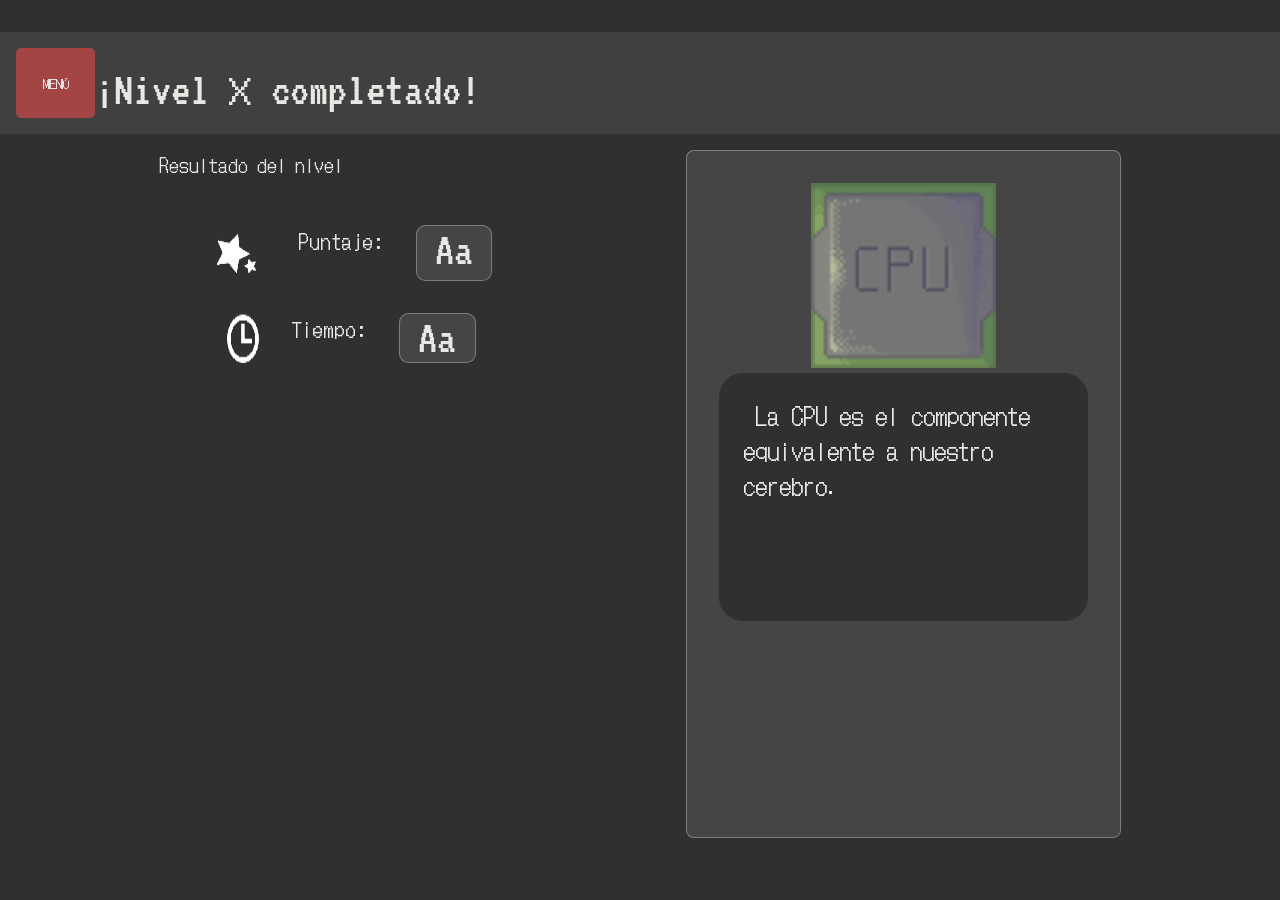
<file: Codigos/Intermisiones/IntermisionesIndex.html>
<!DOCTYPE html>
<html lang="es">

<head>
    <!-- -------------------- SEO BÁSICO -------------------- -->

    <meta charset="UTF-8">
    <meta name="viewport" content="width=device-width, initial-scale=1.0">
    <title> PicoDesk - Intermisión </title>

    <!-- -------------------- FAVICON -------------------- -->

        <link rel="icon" href="../../Recursos_Gráficos/Sprites/Icons/LOGO.ico">

    <!-- -------------------- SEO REDES SOCIALES -------------------- -->

        <meta og:title content="Intermisión de PicoDesk">
        <meta og:description content="¡Estamos esperando a que te unas y aprendas a construir una computadora con nosotros!">
        <meta og:image content="../Recursos_Gráficos/Sprites/LOGO.png">
    
    <!-- -------------------- ESTILOS -------------------- -->

    <link rel="stylesheet" href="style.css">  <!-- link a los estilos. -->

</head>

<body>
    <header>
        <button id="salir"> MENÚ </button>
        <h1> ¡Nivel <span id="numero-nivel">x</span> completado! </h1>
    </header>
    <div id="CorpusGeneral">  <!-- Corpus general de la página (puntaje, componente) -->

        
        <div id="ContainerPuntaje">
            <h3> Resultado del nivel </h3>
            <div id="Resultados">  <!-- Container de los resultados individuales: puntaje
                                        y tiempo, en ese orden.

                                        NUEVO: se sacó el bloque de "Finalizados" (usuarios
                                        de la clase que ya terminaron) porque por ahora el
                                        juego es de un solo jugador. Si en algún momento se
                                        agrega un modo grupal, se puede volver a agregar acá
                                        con la misma estructura que "Puntajes" de abajo. -->

                <div class="Puntajes"> <!-- Puntaje individual -->
                    <img src="../../Recursos_Gráficos/Sprites/Icons/Puntaje.png">
                    <p> Puntaje: </p>
                    <h2 id="valor-puntaje"> Aa </h2>
                </div>
                <div class="Puntajes"> <!-- Tiempo individual -->
                    <img src="../../Recursos_Gráficos/Sprites/Icons/Tiempo.png">
                    <p> Tiempo: </p>
                    <h2 id="valor-tiempo"> Aa </h2>
                </div>

            </div>
        </div>

        <div id="ContainerComponentes">
            <div id="Componente">
                <img src="../../Recursos_Gráficos/Sprites/CPU/CPU_Frente.png">
                <textarea spellcheck="false" readonly> La CPU es el componente equivalente a nuestro cerebro. </textarea>
            </div>

        </div>

    </div>

</body>

<script src="IntermisionesIndex.js"></script>
<!-- NUEVO: lee el resultado del nivel jugado (sessionStorage) y lo muestra -->
<script src="resultados_intermision.js"></script>

</html>
</file>
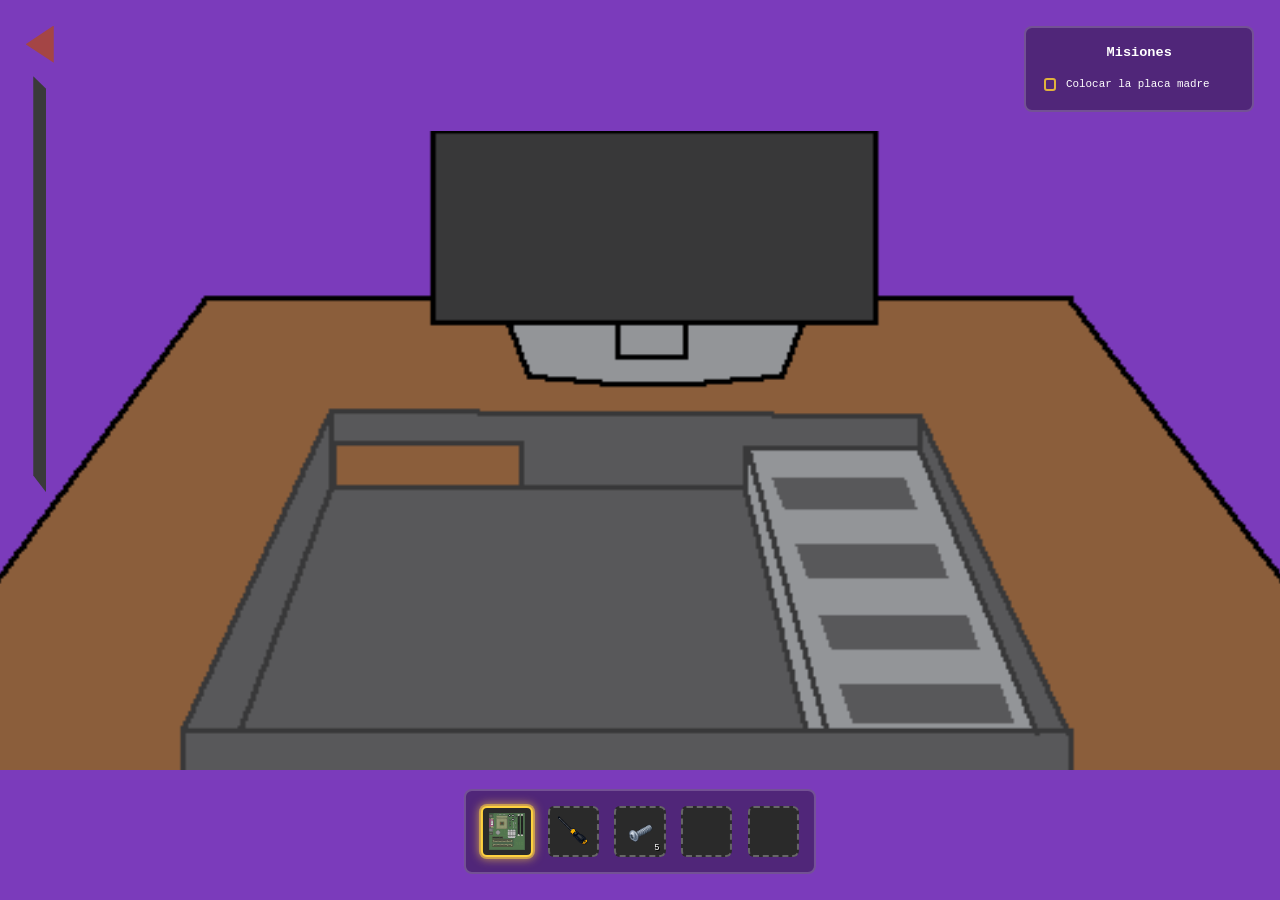
<file: Codigos/Niveles/nivel_1/nivel_1.html>
<!DOCTYPE html>
<html lang="es">
<head>
  <meta charset="UTF-8" />
  <meta name="viewport" content="width=device-width, initial-scale=1.0, viewport-fit=cover" />
  <title>Nivel - 1</title>
  <link rel="stylesheet" href="nivel_1.css" />
</head>
<body>

  <section class="pantalla-niveles">

    <!-- Secuencia de fondo a pantalla completa. Arranca mostrando
         "Fondo inclinado - Nivel 1" (toma de la torre completa) y, a los 3s,
         hace un cross-fade con "Fondo superior - Nivel 1" (bandeja vacía).
         Cuando el jugador coloca la placa madre, herramientas_nivel_1.js le
         agrega una clase a ".fondo-marco" que dispara OTRO cross-fade hacia
         "Fondo superior - Nivel 2", que ya trae la placa dibujada en su
         posición/rotación final correcta (encarada hacia la placa de
         puertos del gabinete) -- por eso ya no hace falta un sprite aparte
         para la placa "colocada": el propio fondo la muestra. Las tres
         imágenes comparten la misma proporción real (521x260), así que
         ".fondo-marco" respeta esa proporción para que la zona interactiva
         calce siempre con el dibujo, sea cual sea el tamaño de pantalla. -->
    <div class="fondo-marco">
      <img
        src="../../../Recursos_Gráficos/Sprites/Fondo inclinado - Nivel 1.png"
        alt=""
        class="fondo-capa fondo-inclinado"
        aria-hidden="true"
      />
      <img
        src="../../../Recursos_Gráficos/Sprites/Fondo superior - Nivel 1.png"
        alt="Vista cercana de la bandeja de montaje de la placa madre, todavía vacía"
        class="fondo-capa fondo-superior"
      />
      <img
        src="../../../Recursos_Gráficos/Sprites/Fondo superior - Nivel 2.png"
        alt="Placa madre ya colocada y encarada hacia la placa de puertos del gabinete"
        class="fondo-capa fondo-superior-n2"
      />

      <div class="zona-placa-madre">
        <span class="zona-placa-madre__etiqueta">Zona de la placa madre</span>

        <!-- Los 5 puntos de fijación para los tornillos: 4 en las esquinas
             y 1 en el medio del borde derecho. Arrancan ocultos (ver CSS
             ".placa-colocada .punto-tornillo") y solo se revelan una vez
             que la placa madre ya está puesta. -->
        <button type="button" class="punto-tornillo punto-tornillo--1" data-colocado="false" data-apretado="false" aria-label="Punto de fijación 1"></button>
        <button type="button" class="punto-tornillo punto-tornillo--2" data-colocado="false" data-apretado="false" aria-label="Punto de fijación 2"></button>
        <button type="button" class="punto-tornillo punto-tornillo--3" data-colocado="false" data-apretado="false" aria-label="Punto de fijación 3"></button>
        <button type="button" class="punto-tornillo punto-tornillo--4" data-colocado="false" data-apretado="false" aria-label="Punto de fijación 4"></button>
        <button type="button" class="punto-tornillo punto-tornillo--5" data-colocado="false" data-apretado="false" aria-label="Punto de fijación 5"></button>
      </div>
    </div>

    <!-- Panel de misiones, paso a paso -->
    <aside class="panel-misiones" aria-label="Misiones del nivel">
      <h2 class="panel-misiones__titulo">Misiones</h2>
      <ol class="panel-misiones__lista">
        <li class="mision" data-mision="colocar-placa">
          <span class="mision__marca"></span>
          <span class="mision__texto">Colocar la placa madre</span>
        </li>
        <li class="mision oculta" data-mision="colocar-tornillos">
          <span class="mision__marca"></span>
          <span class="mision__texto">Colocar los 5 tornillos</span>
        </li>
        <li class="mision oculta" data-mision="ajustar-tornillos">
          <span class="mision__marca"></span>
          <span class="mision__texto">Ajustar los tornillos</span>
        </li>
      </ol>
    </aside>

    <div class="barra-herramientas" role="toolbar" aria-label="Herramientas del nivel">
      <!-- Cada herramienta tiene data-herramienta + data-uso (o
           data-usos-restantes para las que se gastan). "placa-madre" y
           "tornillo" se pueden arrastrar (drag) directo a su destino, o
           seleccionar con click y después click en el destino. -->
      <button
        type="button"
        class="barra-herramientas__item"
        data-herramienta="placa-madre"
        data-uso="unico"
      >
        <img src="../../../Recursos_Gráficos/Sprites/Motherboard/Motherboard_Frente.png" alt="Placa madre" />
      </button>

      <button
        type="button"
        class="barra-herramientas__item"
        data-herramienta="destornillador"
        data-uso="ilimitado"
      >
        <img src="../../../Recursos_Gráficos/Sprites/Destornillador.png" alt="Destornillador" />
      </button>

      <button
        type="button"
        class="barra-herramientas__item"
        data-herramienta="tornillo"
        data-usos-restantes="5"
      >
        <img src="../../../Recursos_Gráficos/Sprites/tornillo.png" alt="Tornillo" />
        <span class="barra-herramientas__contador">5</span>
      </button>

      <div class="barra-herramientas__item"></div>
      <div class="barra-herramientas__item"></div>
    </div>
    <div class="barra-lateral">
      <!-- Botón para salir: triángulo -->
      <button type="button" class="boton-salir" aria-label="Salir"></button>

      <div
        class="barra-progreso"
        role="progressbar"
        aria-valuenow="0"
        aria-valuemin="0"
        aria-valuemax="100"
        aria-label="Progreso del nivel"
      >
        <div class="barra-progreso__relleno" style="--progreso: 0%"></div>
      </div>
    </div>

  <div class="overlay-confirmacion" aria-hidden="true">
      <div
        class="dialogo-confirmacion"
        role="alertdialog"
        aria-modal="true"
        aria-labelledby="dialogo-confirmacion-texto"
      >
        <p id="dialogo-confirmacion-texto" class="dialogo-confirmacion__texto">
          ¿Estas seguro de salir?
        </p>
 
        <div class="dialogo-confirmacion__opciones">
          <!-- "Sí": texto interactivo -->
          <button type="button" class="dialogo-confirmacion__si">Si</button>
 
          <!-- "No": botón rojo -->
          <button type="button" class="dialogo-confirmacion__no">No</button>
        </div>
      </div>
    </div>
  </section>

  <!-- Secuencia de fondo (fade del "Fondo inclinado" hacia el "Fondo superior") -->
  <script src="secuencia_fondo_nivel_1.js"></script>
  <!-- Lógica de selección/arrastre y uso de herramientas -->
  <script src="herramientas_nivel_1.js"></script>
  <!-- Panel de misiones paso a paso -->
  <script src="misiones_nivel_1.js"></script>
  <script src="nivel_1.js"></script>
  <script src="puntaje_nivel_1.js"></script>
</body>
</html>
</file>
<file: Codigos/Intermisiones/style.css>
/* ------------------ Importes y Root ------------------ */

/* ------------------ ------------------ */
@import url('https://fonts.googleapis.com/css2?family=DotGothic16&display=swap');
@import url('https://fonts.googleapis.com/css2?family=DotGothic16&family=VT323&display=swap');

:root{ 
    /* Colores */
    --ColorPrimario: #477F90;
    --ColorSecundario: #A44545;
    --ColorTerciario: #404040;
    --ColorCuarto: #303030;
    --ColorQuinto: #E8E7E4;

}

/* ------------------ Configuracipnes generales ------------------ */

    *{
        padding: 0px;
        margin: 0px;
        box-sizing: border-box;
        font-family: 'DotGothic16';
        font-weight: normal;
    }

    h1, h2{
        font-family: 'VT323';
        font-size: 3rem;
        color: var(--ColorQuinto);
    }

/* ------------------ body ------------------ */

    body{
        background-color: var(--ColorCuarto);
        height: 80vh;
    }


/* ------------------ Header ------------------ */

    header{
        display: flex;
        flex-wrap: wrap;
        justify-content: flex-start;
        margin-top: 2em;
        padding: 1em;
        background-color: var(--ColorTerciario);
    }

/* ------------------ Corpus general, puntaje y componente ------------------ */

    #CorpusGeneral{
        height: 80vh;
        display: flex;
        flex-wrap: wrap;
        justify-content: space-evenly;
        color: var(--ColorQuinto);
        padding: 1em;
    }

/* ------------------ Resultados y puntaje del nivel ------------------ */

    #Resultados{
        margin-top: 3em;
    }

/* ------------------ Puntajes ------------------ */

    .Puntajes{
        display: flex;
        justify-content: center;
        flex: nowrap;
        margin-top: 2em;
        gap: 2em;
        min-width: 30vw;
    }

    .Puntajes p{
        font-size: 1.3em;
    }

    .Puntajes img{
        aspect-ratio: 1 / 1;
        flex-grow: auto;
    }

    .Puntajes h2{
        text-align: center;
        border-radius: 0.2em;
        background-color:  rgba(255,255,255, 0.1);
        border: 1px solid  rgba(255,255,255, 0.3);
        width: 20%;
    }

/* ------------------ Componente ------------------ */    

    #ContainerComponentes{
        display: flex;
        flex-direction: row;
        justify-content: center;
        padding: 2em;
        min-width: 30vw;
        border-radius: 0.5em;
        border: 1px solid rgba(255,255,255, 0.3);
        background-color: rgba(255,255,255, 0.1);
    }

    #Componente{
        width: 100%;
    }

    #Componente img{
        margin-left: 25%;
        width: 50%;
        aspect-ratio: 1 / 1;
    }

    #Componente textarea{
        width: 100%;
        height: 40%;
        color: var(--ColorQuinto);
        background-color: var(--ColorCuarto);
        padding: 1em;
        border: none;
        border-radius: 1em;
        resize: none;
        font-size: 1.5em;
    }

    textarea:active{
        border: none;
    }

    textarea::-webkit-scrollbar-track{
        background-color: var(--ColorCuarto);
    }

/* ------------------ Botones ------------------ */

    button{
        background-color: var(--ColorSecundario);
        border-radius: 5px;
        border: none;
        color: var(--ColorQuinto);
        padding: 0.5em;
        padding-left: 2em;
        padding-right: 2em;
        width: max-content;
        cursor: pointer;
        transition: background-color 0.15s ease, transform 0.1s ease, box-shadow 0.15s ease;
    }

    button:hover{
        background-color: #b85454;
        box-shadow: 0 0 0 2px rgba(255, 255, 255, 0.3);
    }

    button:active{
        background-color: #8a3737;
        transform: scale(0.95);
        box-shadow: none;
    }

    button:focus-visible{
        outline: 2px solid var(--ColorQuinto);
        outline-offset: 2px;
    }
</file>
<file: Codigos/Niveles/nivel_1/nivel_1.css>
/* ==========================================================================
   variables.css
   Tokens de diseño: colores, tipografía y espaciados reutilizados
   por el resto de los módulos.
   ========================================================================== */

:root {
  /* Colores base */
  --color-fondo: #7b3bbb;
  --color-boton: #a44545;
  --color-boton-hover: #b85454;

  /* Barra de progreso */
  --color-progreso-vacio: #3a3a3a;
  --color-progreso-relleno: #e0b23d;

  /* Tipografía pixel */
  --fuente-pixel: "Press Start 2P", "Courier New", monospace;

  /* Espaciados generales */
  --espacio-borde: clamp(1rem, 2vw, 2.5rem);
  --espacio-entre-controles: clamp(0.8rem, 1.5vh, 1.75rem);

  /* Tamaño del botón triangular */
  --ancho-boton-salir: clamp(1.75rem, 2.2vw, 3.25rem);
  --alto-boton-salir: clamp(2.25rem, 2.9vw, 4.25rem);

  /* Barra de progreso */
  --ancho-barra-progreso: clamp(0.6rem, 1vw, 1rem);
  --alto-barra-progreso: clamp(12rem, 55vh, 26rem);
}
/* ==========================================================================
   base
   ========================================================================== */

*,
*::before,
*::after {
  box-sizing: border-box;
}

html,
body {
  height: 100%;
  overflow: hidden;
}

body {
  margin: 0;
  font-family: var(--fuente-pixel);
}

button {
  font-family: inherit;
  cursor: pointer;
}

/* ==========================================================================
   layout
   ========================================================================== */

.pantalla-niveles {
  position: relative;
  width: 100vw;
  height: 100vh;
  background-color: var(--color-fondo);
  overflow: hidden;
}

/* ==========================================================================
   boton de salida
   ========================================================================== */

.boton-salir {
  flex-shrink: 0;
  width: var(--ancho-boton-salir);
  height: var(--alto-boton-salir);
  border: none;
  padding: 0;
  background-color: var(--color-boton);

  /* Triángulo */

  clip-path: polygon(100% 0%, 100% 100%, 0% 50%);
  transition: background-color 0.15s ease, transform 0.15s ease;
}

.boton-salir:hover {
  background-color: var(--color-boton-hover);
}

.boton-salir:active {
  transform: scale(0.94);
}

.boton-salir:focus-visible {
  outline: 2px solid #ffffff;
  outline-offset: 4px;
}

/* ==========================================================================
   barra-lateral
   ========================================================================== */

.barra-lateral {
  position: absolute;
  top: var(--espacio-borde);
  left: var(--espacio-borde);
  z-index: 3;
  display: flex;
  flex-direction: column;
  align-items: center;
  gap: var(--espacio-entre-controles);
}

/* Barra de progreso */
.barra-progreso {
  position: relative;
  width: var(--ancho-barra-progreso);
  height: var(--alto-barra-progreso);
  background-color: var(--color-progreso-vacio);
  clip-path: polygon(0% 0%, 100% 3%, 100% 100%, 0% 96%);
  overflow: hidden;
}

.barra-progreso__relleno {
  position: absolute;
  left: 0;
  right: 0;
  bottom: 0;
  height: var(--progreso, 0%);
  background-color: var(--color-progreso-relleno);
}
/* ==========================================================================
   dialogo-confirmación
   ========================================================================== */

.overlay-confirmacion {
  position: fixed;
  inset: 0;
  display: none; /* se activa agregando la clase ".is-visible" vía JS */
  align-items: center;
  justify-content: center;
  padding: 1rem;
  background-color: rgba(0, 0, 0, 0.5);
  z-index: 100;
}

.overlay-confirmacion.is-visible {
  display: flex;
}

.dialogo-confirmacion {
  display: flex;
  flex-direction: column;
  align-items: center;
  gap: clamp(1.25rem, 3vh, 2rem);
  max-width: min(90vw, 28rem);
  padding: clamp(1.25rem, 3vw, 2.5rem) clamp(1.5rem, 4vw, 3rem);
  background-color: #1a1a1a;
  border: 2px solid var(--color-boton);
  text-align: center;
}

.dialogo-confirmacion__texto {
  margin: 0;
  color: #ffffff;
  font-family: var(--fuente-pixel);
  font-size: clamp(0.8rem, 1.4vw, 1.05rem);
  line-height: 1.7;
}

.dialogo-confirmacion__opciones {
  display: flex;
  align-items: center;
  justify-content: center;
  gap: clamp(1.5rem, 4vw, 3rem);
}

/* Botón "No": rojo, con forma de botón -> es la opción visualmente fuerte */
.dialogo-confirmacion__no {
  border: none;
  padding: 0.65rem 1.6rem;
  background-color: var(--color-boton);
  color: #ffffff;
  font-family: var(--fuente-pixel);
  font-size: 0.8rem;
  cursor: pointer;
  transition: background-color 0.15s ease, transform 0.15s ease;
}

.dialogo-confirmacion__no:hover {
  background-color: var(--color-boton-hover);
}

.dialogo-confirmacion__no:active {
  transform: scale(0.96);
}

.dialogo-confirmacion__no:focus-visible {
  outline: 2px solid #ffffff;
  outline-offset: 3px;
}

/* Opción "Sí": texto plano, sin fondo ni borde, deliberadamente discreto */
.dialogo-confirmacion__si {
  background: none;
  border: none;
  padding: 0.4rem;
  color: #7a7a7a;
  font-family: var(--fuente-pixel);
  font-size: 0.72rem;
  cursor: pointer;
}

.dialogo-confirmacion__si:hover,
.dialogo-confirmacion__si:focus-visible {
  color: #b0b0b0;
  text-decoration: underline;
}

.dialogo-confirmacion__si:focus-visible {
  outline: none;
}

/* Botón triangular deshabilitado mientras el diálogo está abierto */
.boton-salir:disabled {
  pointer-events: none;
}

/* ==========================================================================
   fondo del nivel (secuencia "Fondo inclinado" -> "Fondo superior")
   ========================================================================== */

/* Marco a pantalla completa que respeta la proporción real de las imágenes
   de fondo (521x260). Se ajusta al ancho o al alto de la ventana, lo que
   toque primero, y queda centrado: así "Fondo superior" siempre se ve
   completo y la zona interactiva (posicionada en % dentro de este marco)
   calza con el dibujo sin importar el tamaño de pantalla. */
.fondo-marco {
  position: absolute;
  inset: 0;
  margin: auto;
  width: 100%;
  height: 100%;
  max-width: calc(100vh * (521 / 260));
  max-height: calc(100vw * (260 / 521));
  aspect-ratio: 521 / 260;
  z-index: 1;
}

.fondo-capa {
  position: absolute;
  inset: 0;
  width: 100%;
  height: 100%;
  object-fit: cover;
  pointer-events: none;
  user-select: none;
}

/* "Fondo inclinado - Nivel 1": se muestra arriba de todo al entrar al
   nivel y se desvanece a los 3s (ver secuencia_fondo_nivel_1.js). Se
   estira un poco horizontalmente (es puramente decorativa, no tiene
   ninguna zona interactiva encima) para que no queden franjas del fondo
   del nivel asomando a los costados. */
.fondo-inclinado {
  z-index: 2;
  opacity: 1;
  transform: scaleX(1.06);
  transition: opacity 1s ease;
}

.fondo-marco.nivel-listo .fondo-inclinado {
  opacity: 0;
}

/* "Fondo superior - Nivel 1": arranca oculta y hace fade-in al mismo
   tiempo que "Fondo inclinado" hace fade-out (cross-fade), quedando
   como fondo fijo del nivel una vez terminada la transición. */
.fondo-superior {
  z-index: 1;
  opacity: 0;
  transition: opacity 1s ease;
}

.fondo-marco.nivel-listo .fondo-superior {
  opacity: 1;
}

/* "Fondo superior - Nivel 2": ya trae la placa madre dibujada en su
   posición y rotación final (encarada hacia la placa de puertos del
   gabinete). Arranca oculta y hace fade-in reemplazando a
   "Fondo superior - Nivel 1" apenas se coloca la placa madre (ver
   ".fondo-marco.placa-madre-lista" más abajo, que va DESPUÉS en la hoja
   para ganarle en cascada a la regla de arriba una vez que se agrega). */
.fondo-superior-n2 {
  z-index: 1;
  opacity: 0;
  transition: opacity 0.8s ease;
}

.fondo-marco.placa-madre-lista .fondo-superior-n2 {
  opacity: 1;
}

.fondo-marco.placa-madre-lista .fondo-superior {
  opacity: 0;
}

.zona-placa-madre {
  position: absolute;
  top: 6%;
  left: 22%;
  width: 34%;
  height: 41%;
  border: 3px solid #e02424;
  border-radius: 6px;
  opacity: 0;
  pointer-events: none; /* se activa solo con la clase .zona-activa (JS) */
  transition: opacity 1s ease;
  z-index: 3;
}

/* El marco rojo y su etiqueta aparecen junto con "Fondo superior", no
   antes: se revelan recién cuando termina la introducción. */
.fondo-marco.nivel-listo .zona-placa-madre {
  opacity: 1;
}

/* Mientras la herramienta "placa-madre" está seleccionada, o mientras se
   la está arrastrando por encima, la zona acepta clicks/soltar y se
   resalta para dar feedback visual de que es un destino válido. */
.zona-placa-madre.zona-activa {
  pointer-events: auto;
  cursor: pointer;
  box-shadow: 0 0 0 3px rgba(224, 178, 61, 0.85);
}

/* Una vez colocada la placa (el fondo ya pasó a "Fondo superior - Nivel 2",
   que la trae dibujada), el marco rojo y su etiqueta dejan de mostrarse. */
.zona-placa-madre.placa-colocada {
  border-color: transparent;
}

.zona-placa-madre.placa-colocada .zona-placa-madre__etiqueta {
  display: none;
}

/* Los 5 puntos de fijación (tornillos). Arrancan invisibles: solo se
   revelan una vez que la placa madre ya está colocada (ver la regla
   ".zona-placa-madre.placa-colocada .punto-tornillo" más abajo). */
.punto-tornillo {
  position: absolute;
  width: clamp(0.9rem, 1.6vw, 1.4rem);
  height: clamp(0.9rem, 1.6vw, 1.4rem);
  transform: translate(-50%, -50%);
  padding: 0;
  border: 2px dashed rgba(255, 255, 255, 0.6);
  border-radius: 50%;
  background-color: rgba(0, 0, 0, 0.25);
  opacity: 0;
  pointer-events: none;
  cursor: pointer;
  transition: opacity 0.4s ease;
}

/* Recién visibles y clickeables una vez que la placa madre está puesta. */
.zona-placa-madre.placa-colocada .punto-tornillo {
  opacity: 1;
  pointer-events: auto;
}

/* 5 puntos de fijación: 4 en las esquinas de la placa madre y 1 en el
   medio del borde derecho. Los % son relativos a .zona-placa-madre,
   que ahora calza con el tamaño/posición real de la placa (ver
   "Fondo superior - Nivel 2" como referencia de escala). */
.punto-tornillo--1 { top: 4%;  left: 4%;  }
.punto-tornillo--2 { top: 4%;  left: 96%; }
.punto-tornillo--3 { top: 96%; left: 4%;  }
.punto-tornillo--4 { top: 96%; left: 96%; }
.punto-tornillo--5 { top: 50%; left: 96%; }

/* Tornillo ya colocado (pendiente de apretar) */
.punto-tornillo[data-colocado="true"] {
  border-style: solid;
  border-color: #cccccc;
  background-color: #4a4a4a;
}

/* Tornillo ya apretado con el destornillador: paso completado */
.punto-tornillo[data-apretado="true"] {
  border-color: #6fcf6f;
  background-color: #2f5c2f;
  cursor: default;
  pointer-events: none;
}

/* Punto de fijación resaltado mientras se arrastra un tornillo por encima */
.punto-tornillo--resaltado {
  border-style: solid;
  border-color: #e0b23d;
  background-color: rgba(224, 178, 61, 0.35);
}

.zona-placa-madre__etiqueta {
  position: absolute;
  top: -2.2rem;
  right: 0;
  padding: 0.4rem 0.75rem;
  background-color: #ffffff;
  border: 2px solid #1a1a1a;
  border-radius: 6px;
  font-family: var(--fuente-pixel);
  font-size: 0.55rem;
  color: #e02424;
  white-space: nowrap;
}

/* barra de herramientas */

.barra-herramientas {
  position: absolute;
  bottom: var(--espacio-borde);
  left: 50%;
  transform: translateX(-50%);
  z-index: 3;
  display: flex;
  gap: clamp(0.6rem, 1.2vw, 1rem);
  padding: clamp(0.6rem, 1.2vw, 1rem);
  background-color: rgba(0, 0, 0, 0.35);
  border: 2px solid rgba(255, 255, 255, 0.2);
  border-radius: 8px;
}

.barra-herramientas__item {
  position: relative;
  width: clamp(2.75rem, 4vw, 3.5rem);
  height: clamp(2.75rem, 4vw, 3.5rem);
  background-color: #2a2a2a;
  border: 2px dashed #666666;
  border-radius: 6px;
  padding: 0;

  /* NUEVO: ahora los casilleros con herramienta son <button>, así que
     centramos el ícono adentro (mismo arreglo de la vez pasada). */
  display: flex;
  align-items: center;
  justify-content: center;
  overflow: hidden;
  cursor: pointer;
}

/* NUEVO: cualquier imagen dentro de un casillero se ajusta sin deformarse */
.barra-herramientas__item img {
  max-width: 80%;
  max-height: 80%;
  object-fit: contain;
  pointer-events: none;
  user-select: none;
}

/* NUEVO: casillero vacío (los <div> sin herramienta todavía) */
div.barra-herramientas__item {
  cursor: default;
}

/* NUEVO: herramienta seleccionada actualmente (referencia visual opcional
   en la propia barra, además del cambio de cursor sobre el gabinete) */
.barra-herramientas__item[aria-pressed="true"] {
  border-color: #e0b23d;
  border-style: solid;
}

/* NUEVO: herramienta ya gastada (placa madre usada, o tornillos en 0) */
.barra-herramientas__item[data-agotado="true"] {
  opacity: 0.35;
  cursor: not-allowed;
  pointer-events: none;
}

/* Pista visual: resalta en amarillo la herramienta que corresponde usar
   a continuación (placa madre -> tornillos -> destornillador), para que
   el jugador no se pierda. La actualiza herramientas_nivel_1.js. */
.barra-herramientas__item.barra-herramientas__item--sugerido {
  border-color: #ffd23f;
  border-style: solid;
  box-shadow: 0 0 0 2px rgba(255, 210, 63, 0.55), 0 0 10px 2px rgba(255, 210, 63, 0.65);
  animation: pulso-sugerencia 1.4s ease-in-out infinite;
}

/* "placa-madre" y "tornillo" se pueden arrastrar: cursor "grab" y
   touch-action: none para que el navegador no intente hacer scroll/zoom
   con el dedo mientras se arrastran en pantallas táctiles. */
.barra-herramientas__item[data-herramienta="placa-madre"],
.barra-herramientas__item[data-herramienta="tornillo"] {
  cursor: grab;
  touch-action: none;
}

.barra-herramientas__item[data-herramienta="placa-madre"]:active,
.barra-herramientas__item[data-herramienta="tornillo"]:active {
  cursor: grabbing;
}

/* Ícono "fantasma" que sigue al puntero mientras se arrastra una
   herramienta desde la barra hasta su destino. */
.arrastre-fantasma {
  position: fixed;
  top: 0;
  left: 0;
  width: clamp(2.25rem, 3.2vw, 2.75rem);
  height: clamp(2.25rem, 3.2vw, 2.75rem);
  transform: translate(-50%, -50%);
  object-fit: contain;
  opacity: 0.85;
  pointer-events: none;
  z-index: 200;
  filter: drop-shadow(0 4px 6px rgba(0, 0, 0, 0.45));
}

/* Mientras se arrastra la placa madre, se muestra rotada para anticipar
   cómo queda encarada una vez puesta (ver "Fondo superior - Nivel 2"). */
.arrastre-fantasma--placa-madre {
  transform: translate(-50%, -50%) rotate(90deg);
}

/* NUEVO: contador de usos restantes (tornillos) */
.barra-herramientas__contador {
  position: absolute;
  bottom: 2px;
  right: 4px;
  font-family: var(--fuente-pixel);
  font-size: 0.55rem;
  color: #ffffff;
  text-shadow: 1px 1px 0 #000000;
  pointer-events: none;
}

/* fin de barra de herramientas */

/* NUEVO: panel de misiones. Flota arriba a la derecha, por encima del
   fondo del nivel (ya no depende de un contenedor flex junto al gabinete,
   porque el fondo ahora ocupa toda la pantalla). */
.panel-misiones {
  position: absolute;
  top: var(--espacio-borde);
  right: var(--espacio-borde);
  z-index: 3;
  width: clamp(11rem, 18vw, 15rem);
  box-sizing: border-box;
  padding: clamp(0.75rem, 1.5vw, 1.1rem);
  background-color: rgba(0, 0, 0, 0.35);
  border: 2px solid rgba(255, 255, 255, 0.2);
  border-radius: 8px;
}

.panel-misiones__titulo {
  margin: 0 0 clamp(0.7rem, 1.4vw, 1rem);
  font-family: var(--fuente-pixel);
  font-size: clamp(0.7rem, 1.1vw, 0.85rem);
  color: #ffffff;
  text-align: center;
}

.panel-misiones__lista {
  list-style: none;
  margin: 0;
  padding: 0;
  display: flex;
  flex-direction: column;
  gap: clamp(0.7rem, 1.4vw, 1rem);
}

.mision {
  display: flex;
  align-items: center;
  gap: 0.6rem;
  font-family: var(--fuente-pixel);
  font-size: clamp(0.55rem, 0.95vw, 0.68rem);
  line-height: 1.5;
  color: #ffffff;
}

/* Misión que todavía no llegó su turno: no se muestra */
.mision.oculta {
  display: none;
}

/* Casillero de estado: vacío = pendiente/activa */
.mision__marca {
  flex-shrink: 0;
  width: 0.8rem;
  height: 0.8rem;
  border: 2px solid #e0b23d;
  border-radius: 3px;
  background-color: transparent;
}

/* Misión completada: texto y casillero en verde, con un tilde */
.mision.completada {
  color: #6fcf6f;
}

.mision.completada .mision__marca {
  position: relative;
  border-color: #6fcf6f;
  background-color: #6fcf6f;
}

.mision.completada .mision__marca::after {
  content: "";
  position: absolute;
  inset: 0;
  clip-path: polygon(14% 44%, 0 63%, 39% 100%, 100% 20%, 82% 4%, 37% 72%);
  background-color: #1a1a1a;
}

/* Pulso de la herramienta sugerida (ver .barra-herramientas__item--sugerido) */
@keyframes pulso-sugerencia {
  0%, 100% {
    box-shadow: 0 0 0 2px rgba(255, 210, 63, 0.55), 0 0 6px 1px rgba(255, 210, 63, 0.5);
  }
  50% {
    box-shadow: 0 0 0 3px rgba(255, 210, 63, 0.85), 0 0 14px 4px rgba(255, 210, 63, 0.85);
  }
}
</file>
